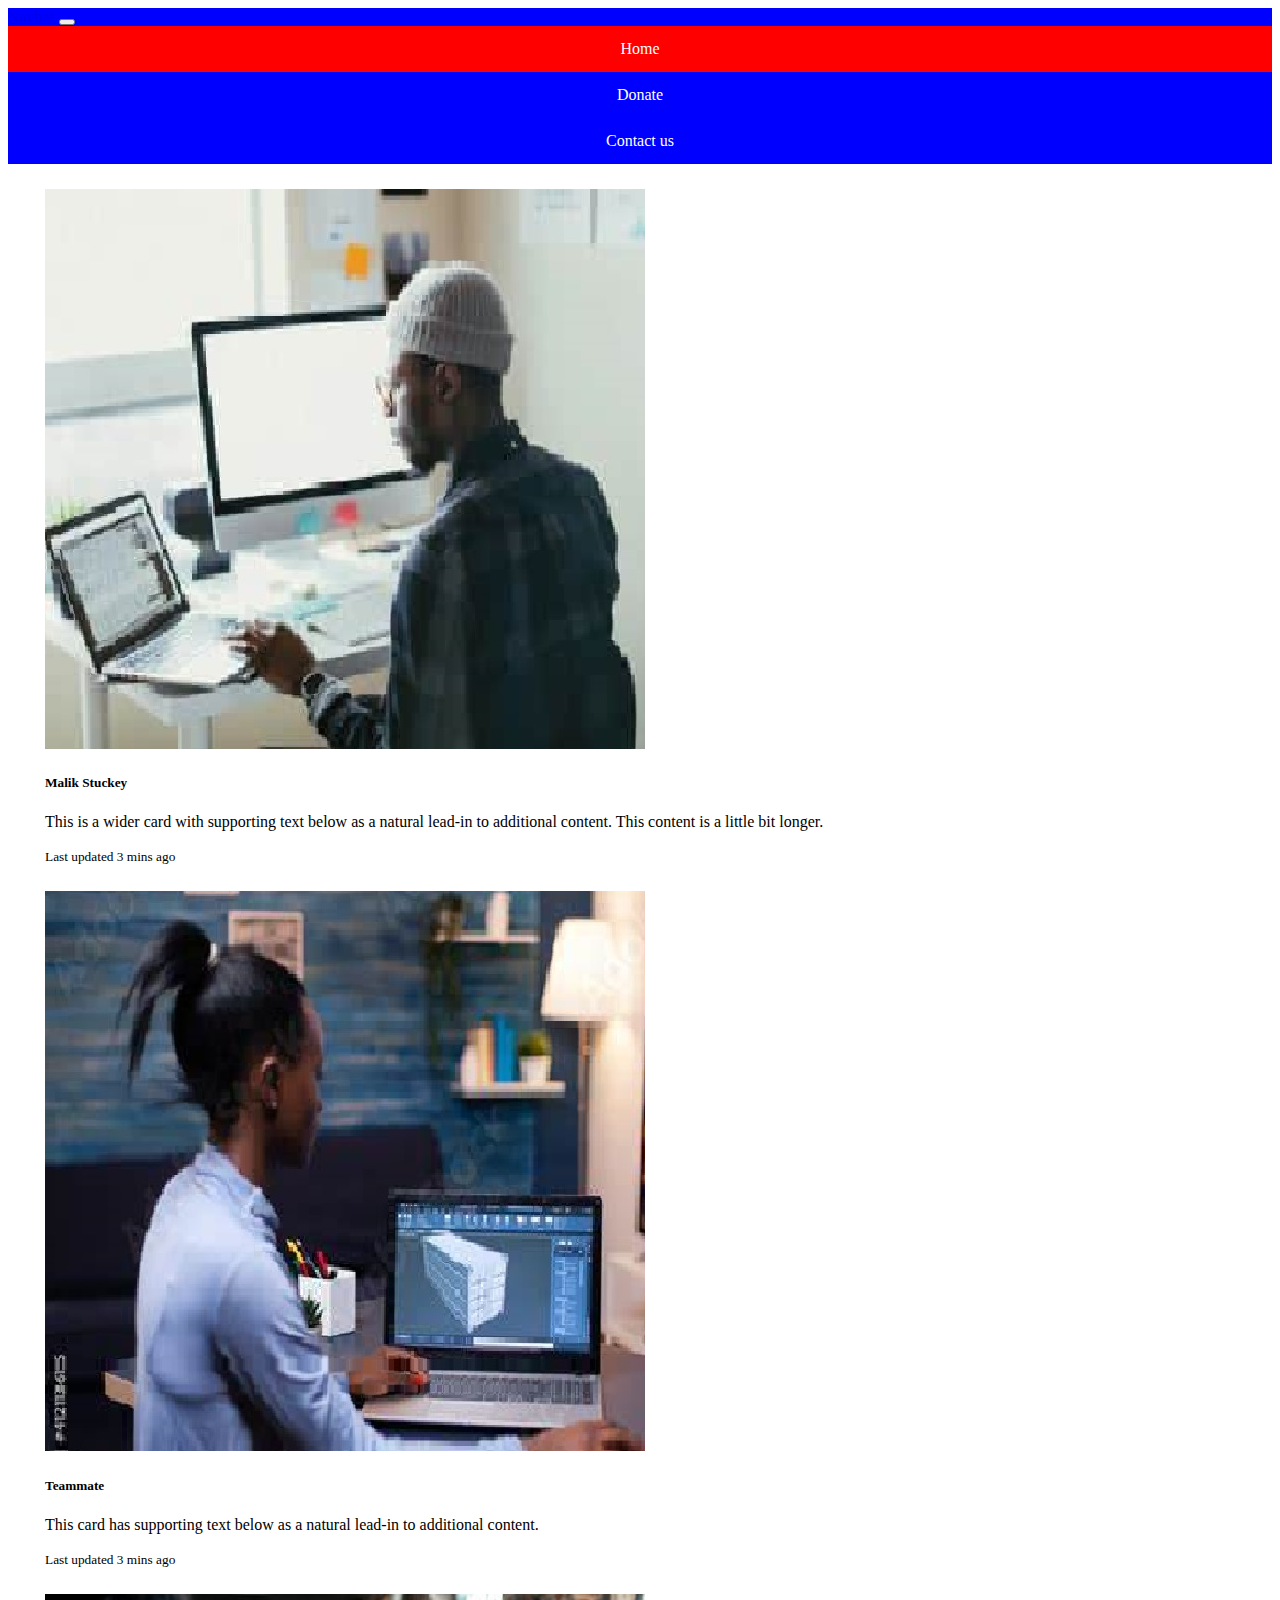
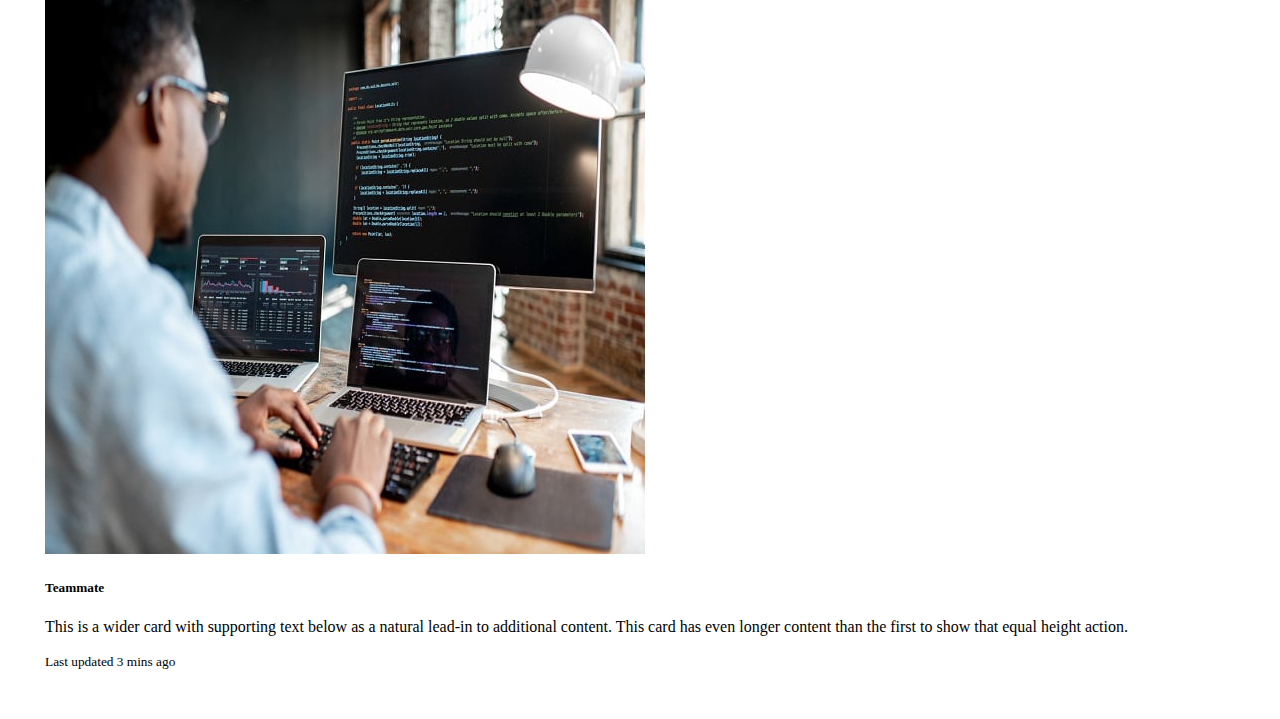
<file: index.html>
<!DOCTYPE html>
<html>
  <head>
    <meta charset="utf-8" />
    <meta name="viewport" content="width=device-width, initial-scale=1" />
    <title>Blood Donor App</title>
    <!-- <script type="module" src="script.js"></script> -->
    <link
      href="https://cdn.jsdelivr.net/npm/bootstrap@5.2.2/dist/css/bootstrap.min.css"
      rel="stylesheet"
      integrity="sha384-Zenh87qX5JnK2Jl0vWa8Ck2rdkQ2Bzep5IDxbcnCeuOxjzrPF/et3URy9Bv1WTRi"
      crossorigin="anonymous"
    />
    <link rel="stylesheet" href="donor.css" />
  </head>

  <body>
    <nav
      class="navbar navbar-expand-lg navbar-dark"
      style="background-color: blue"
    >
      <div class="container-fluid">
        <a class="navbar-brand" href="#">Navbar</a>
        <button
          class="navbar-toggler"
          type="button"
          data-bs-toggle="collapse"
          data-bs-target="#navbarNavDropdown"
          aria-controls="navbarNavDropdown"
          aria-expanded="false"
          aria-label="Toggle navigation"
        >
          <span class="navbar-toggler-icon"></span>
        </button>
        <div class="collapse navbar-collapse" id="navbarNavDropdown">
          <ul class="navbar-nav">
            <li class="nav-item active">
              <a class="nav-link" href="index.html">Home</a>
            </li>
            <li class="nav-item">
              <a class="nav-link" href="donate.html">Donate</a>
            </li>
            <li class="nav-item">
              <a class="nav-link" href="contactme.html">Contact us</a>
            </li>
          </ul>
        </div>
      </div>
    </nav>

    <div class="card-group">
      <div class="card">
        <img src="assets/photos/malik.jpg" class="card-img-top" alt="..." />
        <div class="card-body">
          <h5 class="card-title">Malik Stuckey</h5>
          <p class="card-text">
            This is a wider card with supporting text below as a natural lead-in
            to additional content. This content is a little bit longer.
          </p>
          <p class="card-text">
            <small class="text-muted">Last updated 3 mins ago</small>
          </p>
        </div>
      </div>
      <div class="card">
        <img src="assets/photos/dev2.jpg" class="card-img-top" alt="..." />
        <div class="card-body">
          <h5 class="card-title">Teammate</h5>
          <p class="card-text">
            This card has supporting text below as a natural lead-in to
            additional content.
          </p>
          <p class="card-text">
            <small class="text-muted">Last updated 3 mins ago</small>
          </p>
        </div>
      </div>
      <div class="card">
        <img src="assets/photos/dev1.jpg" class="card-img-top" alt="..." />
        <div class="card-body">
          <h5 class="card-title">Teammate</h5>
          <p class="card-text">
            This is a wider card with supporting text below as a natural lead-in
            to additional content. This card has even longer content than the
            first to show that equal height action.
          </p>
          <p class="card-text">
            <small class="text-muted">Last updated 3 mins ago</small>
          </p>
        </div>
      </div>
    </div>
    <script
      src="https://cdn.jsdelivr.net/npm/bootstrap@5.2.2/dist/js/bootstrap.bundle.min.js"
      integrity="sha384-OERcA2EqjJCMA+/3y+gxIOqMEjwtxJY7qPCqsdltbNJuaOe923+mo//f6V8Qbsw3"
      crossorigin="anonymous"
    ></script>
  </body>
</html>
</file>
<file: donor.css>
label {
  color: blue;
  font-size: 30px;
  font-family: Verdana, Geneva, Tahoma, sans-serif;
}
h1 {
  background-color: blue;
  color: white;
  padding: 20px;
  border: solid blue 5px;
  width: 500px;
  margin: auto;
  margin-top: 100px;
}
#donor-banner {
  background-color: blue;
  color: white;
  padding: 20px;
  border: solid blue 5px;
  max-width: 800px;
  margin: auto;
  margin-top: 20px;
}

form {
  border: solid blue 5px;
  padding: 20px;
  background-color: white;
  max-width: 800px;
  margin: auto;
}
input {
  background-color: lightgray;
  padding: 10px;
  width: 450px;
  margin: auto;
}

select {
  background-color: lightgray;
}

ul {
  list-style-type: none;
  margin: 0;
  padding: 0;
  overflow: hidden;
  background-color: blue;
}

li:last-child {
  border-right: none;
}

li a {
  display: block;
  color: white;
  text-align: center;
  padding: 14px 16px;
  text-decoration: none;
}

li a:hover:not(.active) {
  background-color: lightgray;
  color: black;
}

.active {
  background-color: red;
}
.card-group {
  padding: 20px;
  max-width: 1200px;
  margin: auto;
}

.card {
  padding: 5px;
}
</file>
